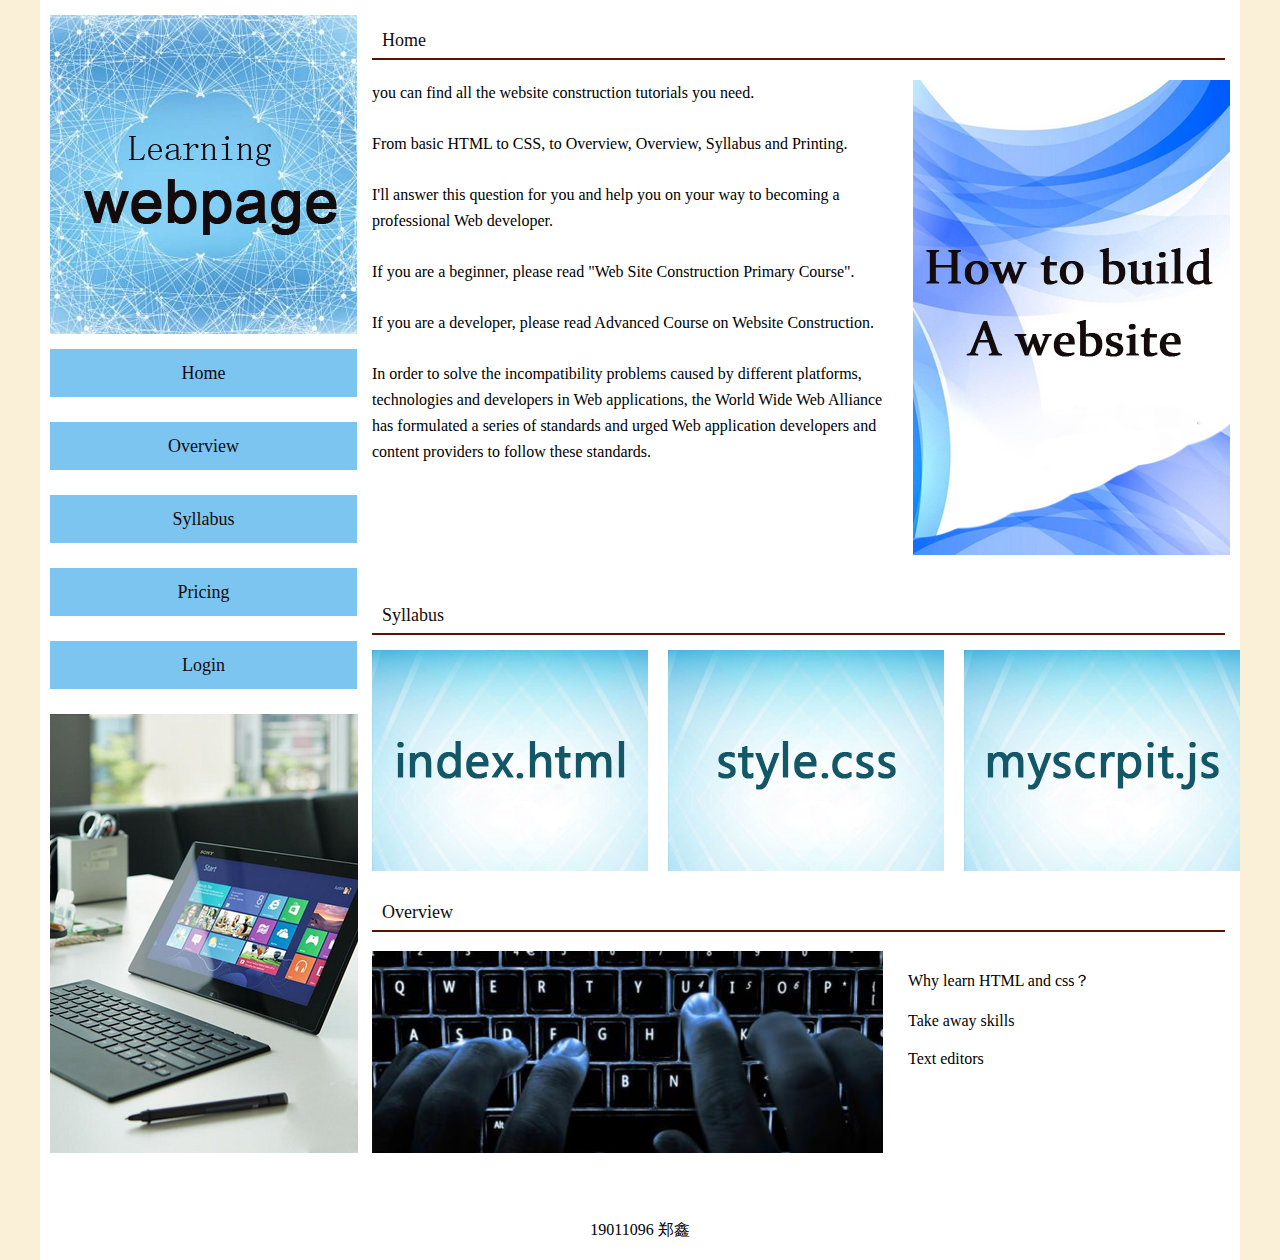
<file: index.html>
<!DOCTYPE html>
<html>
<head>
	<title>Home</title>
	<meta charset="utf-8" />
	<link rel="stylesheet" type="text/css" href="index.css">
	<link rel="stylesheet" type="text/css" href="left.css">
</head>
<body>
	<div class="quan">
		<div class="left">
			<div class="imgtop">
				<img src="logo.jpg">
			</div>
			<div class="nav">
				<ul>
					<li><a href="index.html">Home</a></li>
					<li><a href="overview.html">Overview</a></li>
					<li><a href="Syllabus.html">Syllabus</a></li>
					<li><a href="#">Pricing</a></li>
					<li><a href="#">Login</a></li>
				</ul>
			</div>
			<div class="bot">
				<img src="z01.jpg">
			</div>
		</div>


		<div class="right">
			<div class="rtop">
				<span>Home</span>
			</div>
			<div class="rcen">
				<div class="ft">
					<p>you can find all the website construction tutorials you need.</p>
					<p>From basic HTML to CSS, to Overview, Overview, Syllabus and Printing.</p>
				    <p>I'll answer this question for you and help you on your way to becoming a professional Web developer.</p>
                    <p>If you are a beginner, please read "Web Site Construction Primary Course".</p>
                    <p>If you are a developer, please read Advanced Course on Website Construction.</p>
                    <p>In order to solve the incompatibility problems caused by different platforms, technologies and developers in Web applications, the World Wide Web Alliance has formulated a series of standards and urged Web application developers and content providers to follow these standards.</p>
				</div>
				<div class="ri">
					<img src="z02.jpg">
				</div>
			</div>

			
			<div class="rtop">
				<span>Syllabus</span>
			</div>

			<div class="rxc">
				<img src="z03.jpg">
				<img style="margin-left: 20px;" src="z04.jpg">
				<img style="margin-left: 20px;" src="z05.jpg">
			</div>

			<div class="rtop">
				<span>Overview</span>
			</div>

			<div class="rbtn">
				<div class="rbleft">
					<img src="z06.jpg">
				</div>
				<div class="rbright">
					<li>Why learn HTML and css？</li>
					<li>Take away skills</li>
					<li>Text editors</li>
				 </div>
			</div>



		</div>


	</div>
    <div class="foot">19011096 郑鑫</div>
</body>
</html>
</file>
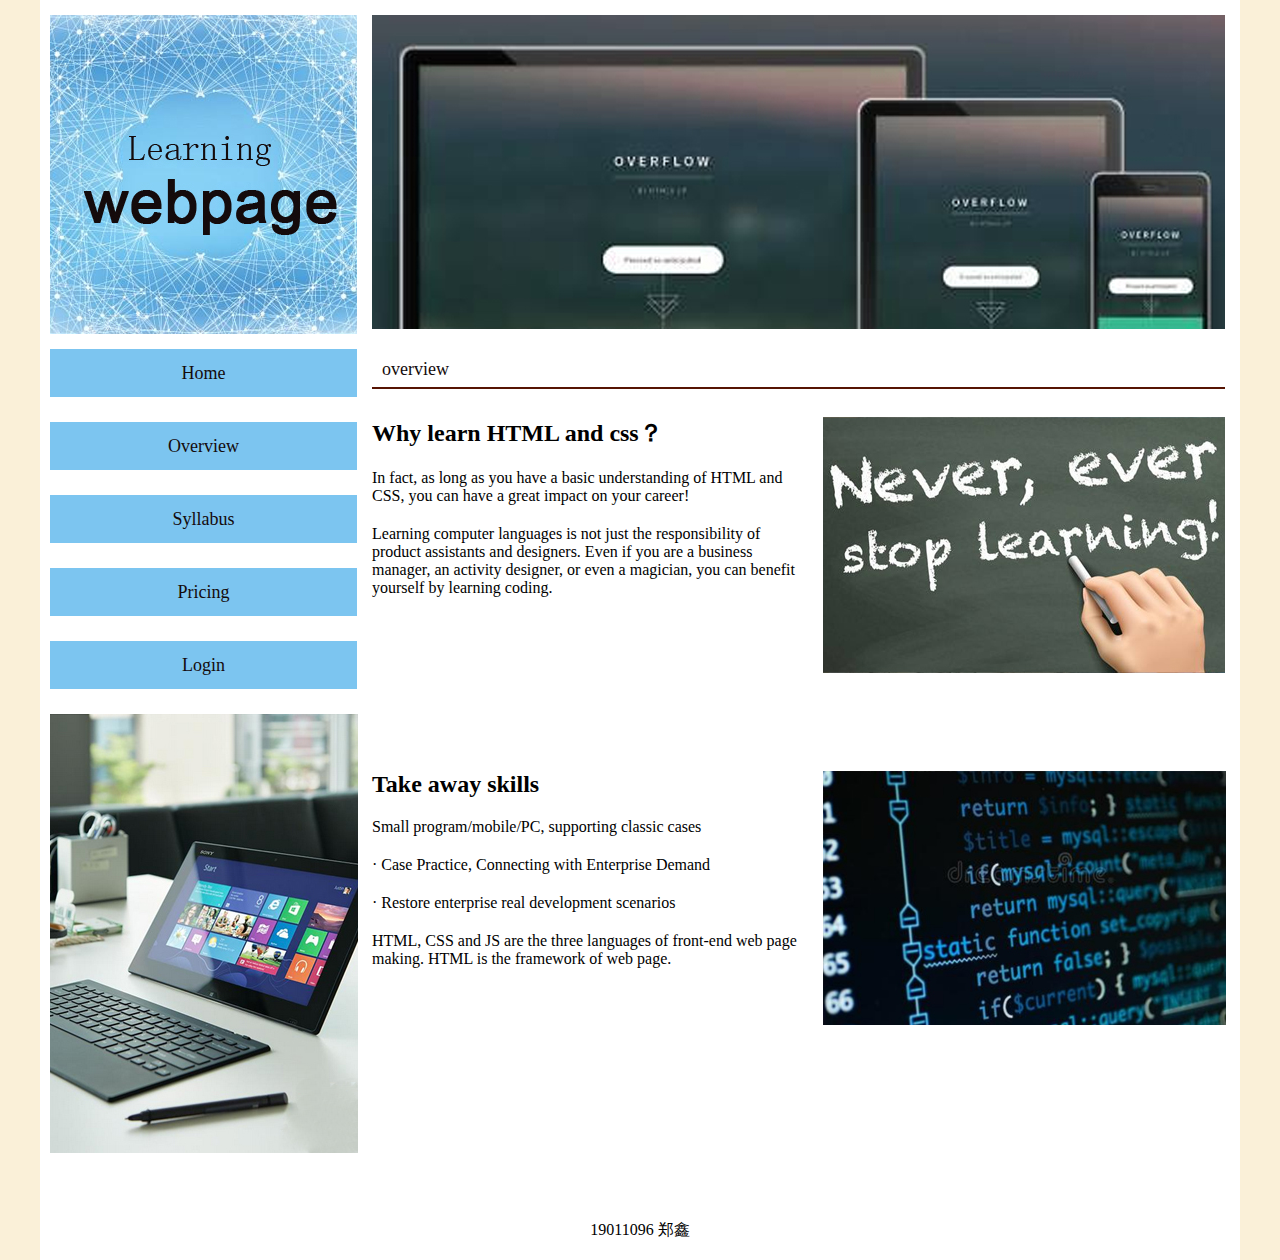
<file: overview.html>
<!DOCTYPE html>
<html>
<head>
	<title>overview</title>
	<meta charset="utf-8" />
	<link rel="stylesheet" type="text/css" href="index.css">
	<link rel="stylesheet" type="text/css" href="left.css">
</head>
<body>
	<div class="quan">
		<div class="left">
			<div class="imgtop">
				<img src="logo.jpg">
			</div>
			<div class="nav">
				<ul>
					<li><a href="index.html">Home</a></li>
					<li><a href="overview.html">Overview</a></li>
					<li><a href="Syllabus.html">Syllabus</a></li>
					<li><a href="#">Pricing</a></li>
					<li><a href="#">Login</a></li>
				</ul>
			</div>
			<div class="bot">
				<img src="z01.jpg">
			</div>
		</div>

		<div class="right">

			<div class="rahtop">
				<img src="01.jpg">
			</div>

			<div class="rtop">
				<span>overview</span>
			</div>

			<div class="food">
				<div class="foodfl">
					<span>Why learn HTML and css？</span>
					<p>In fact, as long as you have a basic understanding of HTML and CSS, you can have a great impact on your career!</p>
					<p>Learning computer languages is not just the responsibility of product assistants and designers. Even if you are a business manager, an activity designer, or even a magician, you can benefit yourself by learning coding.</p>
				</div>
				<div class="foodri">
					<img src="02.jpg">
				</div>
			</div>


			<div class="food" style="margin-top: 70px;">
				<div class="foodfl">
					<span>Take away skills</span>
					

<p>Small program/mobile/PC, supporting classic cases</p>

<p>· Case Practice, Connecting with Enterprise Demand</p>

<p>· Restore enterprise real development scenarios</p>
<P>HTML, CSS and JS are the three languages of front-end web page making. HTML is the framework of web page.</P>

				</div>
				<div class="foodri">
					<img src="03.jpg">
				</div>
			</div>

		</div>



	</div>
        <div class="foot">19011096 郑鑫</div>
</body>
</file>
<file: index.css>
*{margin: 0 auto;padding: 0}
body{background: #faf0d8;}
a{text-decoration: none;color: #140b0c;}
.quan{width: 1200px;height:1200px;background: #fff;}
.right{width: 868px;height: 100%;margin-left: 15px;float: left;}


/*Home*/
.right .rtop{width:853px;height: 58px;border-bottom: 2px solid #561403;color: #140b0c;font-size: 18px;float: left;}
.right .rtop span{margin-top: 30px;margin-left: 10px;float: left;}
.right .rcen{width: 100%;height: 475px;float: left;padding:20px 0 20px 0;}
.right .rcen .ft{width: 521px;height:100%;float: left;}
.right .rcen .ft p{margin-bottom: 25px;line-height: 26px;}
.right .rcen .ri{width: 317px;height: 100%;padding: 0 10px 0 20px;float: left;}
.right .rxc{width: 100%;height: 222px;float: left;padding-top: 15px;font-size: 0;}
.right .rbtn{width: 100%;height: 202px;float: left;padding-top: 19px;}
.right .rbtn .rbleft{float: left;}
.right .rbtn .rbright{float: left;margin-left: 25px;}
.right .rbtn .rbright li{margin-top: 20px;list-style: none;}

/*Overview*/
.right .rahtop{width: 100%;height: 314px;padding-top: 15px;float: left;}
.right .food{width: 100%;height: 256px;padding-top: 28px;float: left;}
.right .food .foodfl{height: 100%;width: 431px;float: left;padding-right: 20px;}
.right .food .foodfl span{font-size: 24px;font-weight: 600;}
.right .food .foodfl p{margin-top: 20px;}
.right .food .foodri{width: 417px;height: 100%;float: left;}

/*Syllabus*/
.right .rzbtn{width: 853px;height: 764px;float: left;}
.right .rzbtn p{margin-top: 26px;}
.right .rzbtn h1{ width:100px;  border:#333 1px solid; text-align:center; background:#a5cace; height:35px; line-height:35px; font-size:16px; margin:0 auto;margin-top:10px;margin-top:20px}
.right .rzbtn .xian{ width:620px; height:30px; background:url(../images/z07.jpg) no-repeat; margin-top:20px}
.right .rzbtn .xian2{ width:620px; height:30px; background:url(../images/z09.jpg) no-repeat; margin-top:20px}
.right .rzbtn .bx1{width: 720px;

height: 35px;}
.right .rzbtn .bx1 ul{}
.right .rzbtn .bx1 ul li{width: 100px;

border: #9ec6ca 1px solid;

text-align: center;

height: 35px;

line-height: 35px;

font-size: 16px;

margin: 0 auto;

    margin-right: auto;

float: left;

list-style: none;

margin-right: 180px;}
.mar0{ margin-right:0px !important;}
.right .rzbtn .bx2{width: 100%;

height: 35px;}
.right .rzbtn .bx2-box01{ width: 28%;
height: 500px;
float: left;
background:#cac8c8;
margin: 2% 2%; }
.right .rzbtn .bx2-box01 h1{ padding: 0px 10px;

border: #333 1px solid;

width: 150px;

margin-top: 0px;
margin-bottom:10px; margin-top:20px;}
.right .rzbtn .bx2-box01 p{margin-top: 0px !important; padding-left:40px;

font-size: 12px; line-height:20px;}
.foot{
width: 1200px;height:60px;background: #fff;
line-height:60px;
text-align:center;
	}
</file>
<file: left.css>
.left{width: 307px;float: left;height: 100%;padding-left: 10px;}
.imgtop{width: 100%;height: 349px;float: left;}
.imgtop img{margin-top: 15px;}
.nav{width: 100%;height: 365px;float: left;}
.nav ul{width: 100%;height: 100%}
.nav ul li{width: 100%;height: 48px;background: #7cc5f0;margin-bottom: 25px;list-style: none;text-align: center;line-height: 48px;color: #140b0c;font-size: 18px;}
.bot{width: 100%;}
</file>
